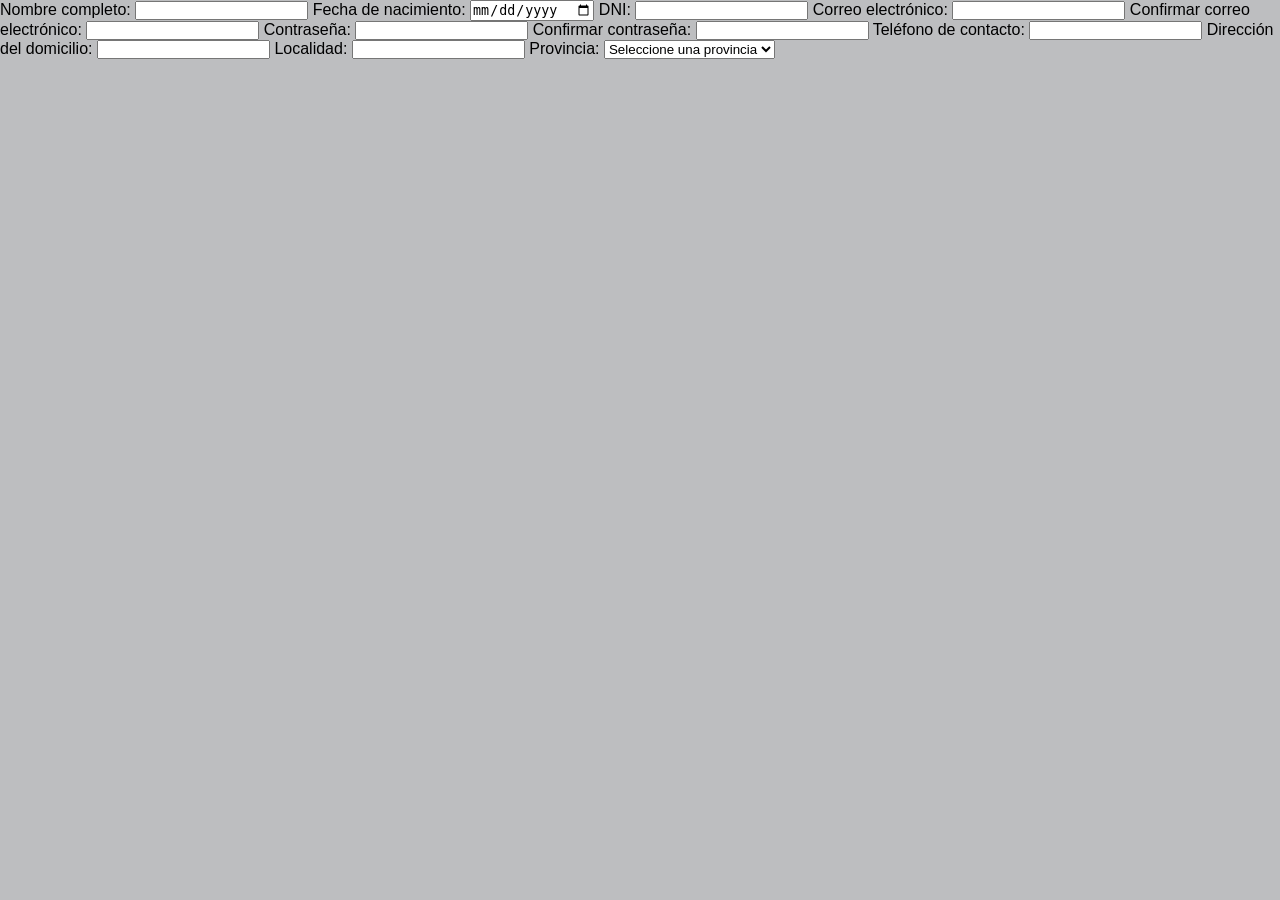
<file: html/registro.html>
<!DOCTYPE html>
<html lang="en">
<head>
    <meta charset="UTF-8">
    <meta name="viewport" content="width=device-width, initial-scale=1.0">
    <title>Document</title>
    <link rel="stylesheet" href="../css/registro-style.css">
</head>
<body>
    <section class="cuerpo-superior">
        <section class="Datos del Dueno">
            <label for="nombre">Nombre completo:</label>
            <input type="text" id="nombre" name="nombre" required>

            <label for="fecha-nacimiento">Fecha de nacimiento:</label>
            <input type="date" id="fecha-nacimiento" name="fecha-nacimiento" required>

            <label for="dni">DNI:</label>
            <input type="text" id="dni" name="dni" required>

            <label for="correo">Correo electrónico:</label>
            <input type="email" id="correo" name="correo" required>

            <label for="confirmar-correo">Confirmar correo electrónico:</label>
            <input type="email" id="confirmar-correo" name="confirmar-correo" required>

            <label for="contrasena">Contraseña:</label>
            <input type="password" id="contrasena" name="contrasena" required>

            <label for="confirmar-contrasena">Confirmar contraseña:</label>
            <input type="password" id="confirmar-contrasena" name="confirmar-contrasena" required>

            <label for="telefono">Teléfono de contacto:</label>
            <input type="tel" id="telefono" name="telefono" required>

            <label for="direccion">Dirección del domicilio:</label>
            <input type="text" id="direccion" name="direccion" required>

            <label for="localidad">Localidad:</label>
            <input type="text" id="localidad" name="localidad" required>

            <label for="provincia">Provincia:</label>
            <select id="provincia" name="provincia" required>
                <option value="">Seleccione una provincia</option>
                <option value="Buenos Aires">Buenos Aires</option>
                <option value="CABA">CABA</option>
                <option value="Catamarca">Catamarca</option>
                <option value="Chaco">Chaco</option>
                <option value="Chubut">Chubut</option>
                <option value="Córdoba">Córdoba</option>
                <option value="Corrientes">Corrientes</option>
                <option value="Entre Ríos">Entre Ríos</option>
                <option value="Formosa">Formosa</option>
                <option value="Jujuy">Jujuy</option>
                <option value="La Pampa">La Pampa</option>
                <option value="La Rioja">La Rioja</option>
                <option value="Mendoza">Mendoza</option>
                <option value="Misiones">Misiones</option>
                <option value="Neuquén">Neuquén</option>
                <option value="Río Negro">Río Negro</option>
                <option value="Salta">Salta</option>
                <option value="San Juan">San Juan</option>
                <option value="San Luis">San Luis</option>
                <option value="Santa Cruz">Santa Cruz</option>
                <option value="Santa Fe">Santa Fe</option>
                <option value="Santiago del Estero">Santiago del Estero</option>
                <option value="Tierra del Fuego">Tierra del Fuego</option>
                <option value="Tucumán">Tucumán</option>
            </select>
        </section>
        <section class="Datos de la Mascota"></section>
    </section>
    <section class="cuerpo-inferior">
        <section class="Preferencias de Atención"></section>
        <section class="Confirmacion"></section>
        <section class="Botones de Accion"></section>
    </section>
    
    
</body>
</html>
</file>
<file: css/registro-style.css>
:root {
    --color-gray-light: #BDBEC0;
    --color-blue: #0768B1;
    --color-gray-dark: #3F515D;
    --color-gray-medium: #7A7C85;
}

* {
    margin: 0;
    padding: 0;
}

body {
    font-family: Arial, sans-serif;
    background-color: var(--color-gray-light);
}
.encabezado {
    display: flex;
    justify-content: space-between;
    align-items: center;
    background-color: var(--color-blue);
    padding: 20px;
}

.logo img {
    height: 50px;
}

.menu-nav-encabezado-lista {
    display: grid;
    grid-template-columns: repeat(4, auto);
    gap: 20px;
}
</file>
